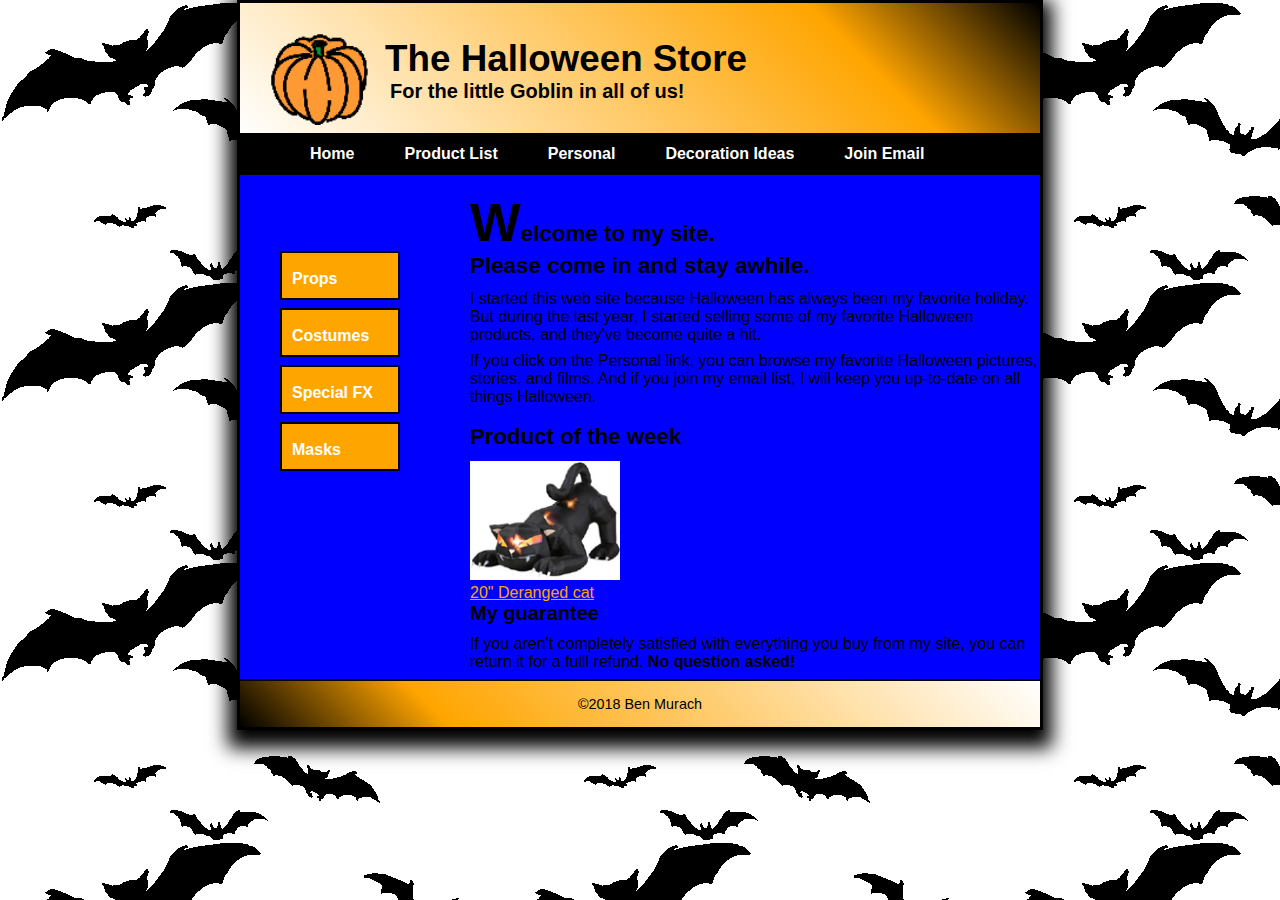
<file: halloweenexercises/index.html>
<!DOCTYPE html>

<html lang="en">
<head>
	<meta charset="utf-8" />
	<title>Halloween Store</title>
    <link rel="stylesheet" href="styles/normalize.css">
    <link rel="stylesheet" href="styles/index.css">
</head>

<body>
	<header>
        <img src="images/pumpkin.gif" alt="Pumpkin" width="100">
        <h2>The Halloween Store</h2>
        <h3>For the little Goblin in all of us!</h3>    
    </header>
    <main>
        <nav id="nav_menu">
      <ul>
            <li><a href="index.html">Home</a></li>
            <li><a href="Page3.html">Product List</a></li>
            <li><a href="members.html" class="current">Personal</a></li>
            <li class="lastitem"><a href="Page2.html">Decoration Ideas</a>
            <ul>
                <li><a href="#">Outdoor</a></li>
                <li><a href="#">Indoor</a></li>
                <li><a href="#">Table</a></li>
                <li><a href="#">Treats</a></li>
            </ul>  
          </li>
          <li><a href="#">Join Email</a>
      </ul>
 </nav>
        
        <aside>
            <ul>
                <li><a href="products/props.html">Props</a></li>
                <li><a href="products/costumes.html">Costumes</a></li>
                <li><a href="products/special.html">Special FX</a></li>
                <li><a href="products/masks.html">Masks</a></li>
            </ul> 
        </aside>
        <section>
        <h1>Welcome to my site. <p>Please come in and stay awhile.</p></h1>
        <p>I started this web site because Halloween has always been my 
        favorite holiday.
            But during the last year, I started selling some of my
            favorite Halloween products,
            and they've become quite a hit.</p>
        <p>If you click on the Personal link, you can browse my favorite
        Halloween pictures,
            stories, and films. And if you join my email list, I will keep
            you up-to-date on
            all things Halloween. </p>
        <h2>Product of the week</h2>
        <img src="images/cat1.jpg" alt="Cat1" width="150">
        <div style="color: orange; text-decoration: underline">20" Deranged cat</div>
        
        
        <h3>My guarantee</h3>
        <p>If you aren't completely satisfied with everything you buy
        from my site, you can return it
            for a fulll refund. <strong>No question asked!</strong> 
            </p>
        </section>
        
    </main>
    
    <footer>
        <p>&copy;2018 Ben Murach</p>
    </footer>
</body>
</html>
</file>
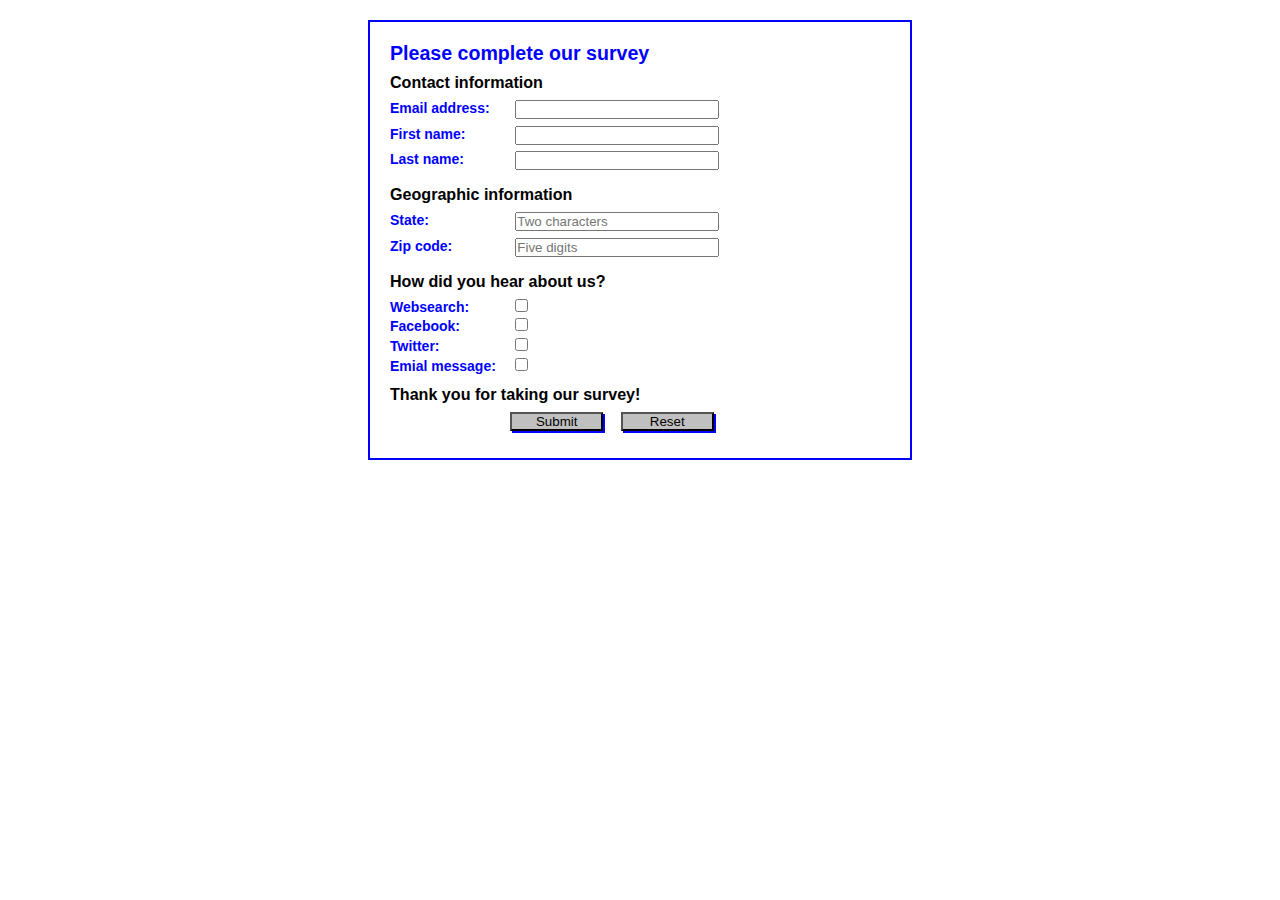
<file: week4 survey/index.html>
<!DOCTYPE HTML>
<html lang="en">
<head>
	<meta charset="utf-8">
    <title>Complete a Form</title>
    <style>
    	* {
    		margin: 0;
    		padding: 0;
    	}
		body {
			font: 87.5% Arial, Helvetica, sans-serif;
			width: 500px;
		    margin: 20px auto;
		    padding: 20px;
		    border: 2px solid blue;
		}
		h1 {
			color: blue; 
			font-size: 140%;
		}
		h2 {
			font-size: 115%;
			padding: .5em 0;
		}
		label {
			color: blue;
			float: left;
			width: 8em;
			font-weight: bold;
			text-align: left;
		}
		input {
			width: 15em;
			margin: 0 0 .5em 1em;
		}
		#button, #reset {
			width: 7em;
			background-color: silver;
			box-shadow: 2px 2px 0 blue; }
		#button {
			margin-left: 9em;
		}
        
        input[type="checkbox"]{
            width: 13px;
        }
        
	</style>
</head>

<body>
<h1>Please complete our survey</h1>
<form name="myform" action="survey_data.html" method="get">
	
	<h2>Contact information</h2>
	<label for="email">Email address:</label>
    <input type="email" name="email" id="email"><br>
    <label for="firstname">First name:</label>
    <input type="text" name="firstname" id="firstname"><br>
    <label for="lastname">Last name:</label>
    <input type="text" name="lastname" id="lastname"><br>
    
    <h2>Geographic information</h2>
    <label for="state">State:</label>
    <input type="text" name="state" id="state" placeholder="Two characters" pattern="[A-Za-z]{2}"><br>
    
    <label for="zipcode">Zip code:</label>
    <input type="text" name="zipcode" id="zipcode" placeholder="Five digits" pattern="\d{5}"><br>
    
    <h2>How did you hear about us?</h2>
    <label for="websearch">Websearch:</label>
    <input type="checkbox" value="websearch" name="websearch" id="websearch"><br>
    
    <label for="facebook">Facebook:</label>
    <input type="checkbox" value="facebook" name="facebook" id="facebook"><br>
    
    <label for="twitter">Twitter:</label>
    <input type="checkbox" value="twitter" name="twitter" id="twitter"><br>
    
    <label for="emialmessage">Emial message:</label>
    <input type="checkbox" value="emialmessage" name="emialmessage" id="emialmessage"><br>
    <h2>Thank you for taking our survey!</h2>
    <input type="submit" name="button" id="button" value="Submit">
    <input type="reset" name="reset" id="reset"> 
</form>
</body>
</html>
</file>
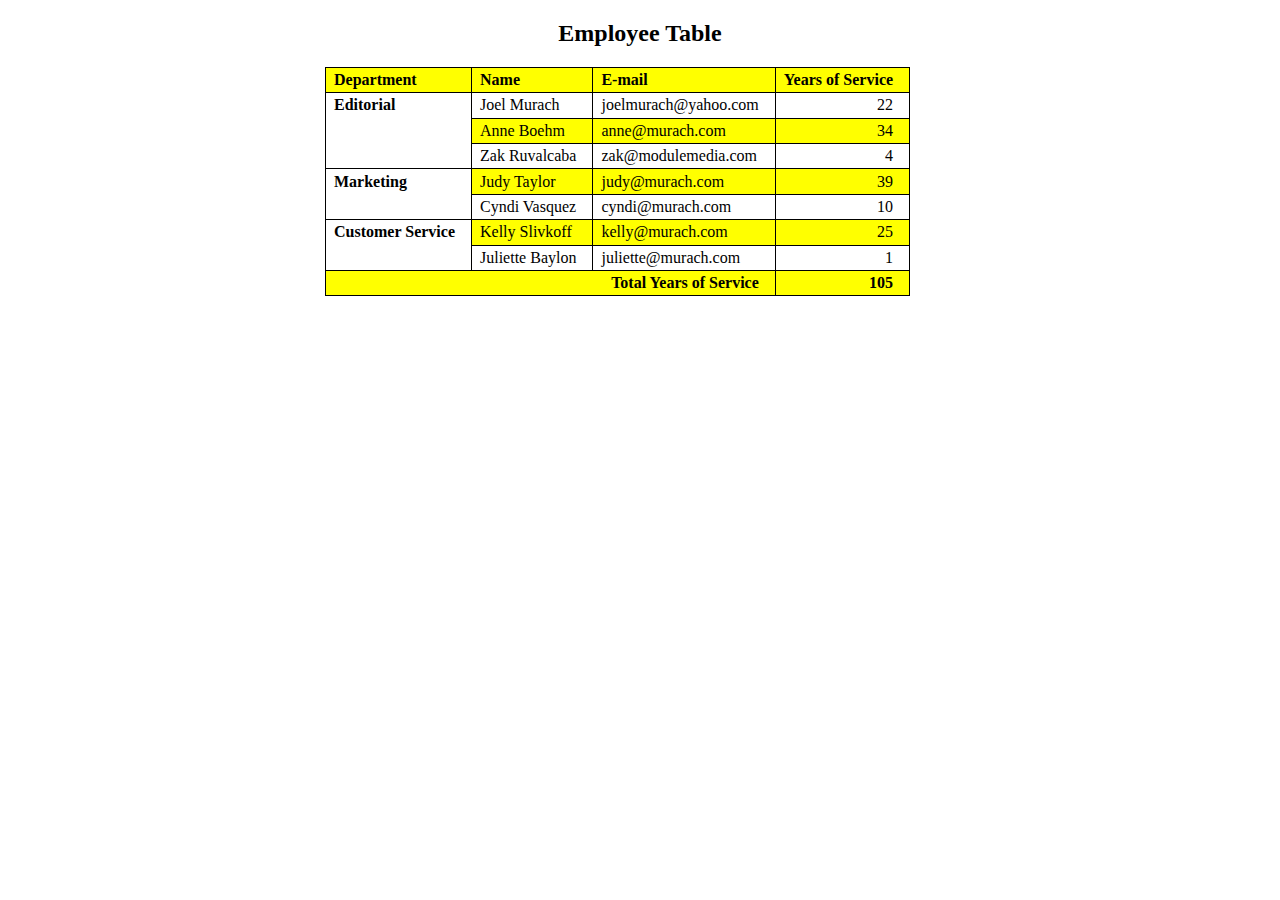
<file: week4 table/index.html>
<!DOCTYPE html>
<html>
<head>
    <meta charset="utf-8">
    <title>Employee table</title>
	<style>
		body {
			width: 750px;
			margin: 0 auto;
            font-family: "Times New Roman";
		}
		table {
			border-collapse: collapse;
			border: 1px solid black;
			margin: 20px;
		}
		thead {
			background-color: yellow;
		}
		th, td {
			border: 1px solid black;
			padding: .2em 1em .2em .5em;
			text-align: left;
			vertical-align: middle;
		}
		.right {
			text-align: right;
		}
		tbody tr:nth-child(even) td {
			background-color: yellow;
		}
        figcaption {
            text-align: center;
        }
        
        .rowspan {
            background-color: white !important;
            font-weight: bold;
            vertical-align: top;
        }
        
        .colspan{
            text-align: right;
            font-weight: bold;
            
        }
	</style>
</head>

<body>
<figure>
    <figcaption><h2>Employee Table</h2></figcaption>
    <table>
	   <thead>
		  <tr>
              <th>Department</th>
              <th>Name</th>
              <th>E-mail</th>
              <th class="right">Years of Service</th>
            </tr>
        </thead>
        <tbody>
            <tr>
                <td rowspan="3" class="rowspan">Editorial</td>
                <td>Joel Murach</td>
                <td>joelmurach@yahoo.com</td>
                <td class="right">22</td>
            </tr>
            <tr>
                <td>Anne Boehm</td>
                <td>anne@murach.com</td>
                <td class="right">34</td>
            </tr>
            <tr>
                <td>Zak Ruvalcaba</td>
                <td>zak@modulemedia.com</td>
                <td class="right">4</td>
            </tr>
            <tr>
                <td rowspan="2" class="rowspan">Marketing</td>
                <td>Judy Taylor</td>
                <td>judy@murach.com</td>
                <td class="right">39</td>
            </tr>
            <tr>
                <td>Cyndi Vasquez</td>
                <td>cyndi@murach.com</td>
                <td class="right">10</td>
            </tr>
            <tr>
                <td rowspan="2" class="rowspan">Customer Service</td>
                <td>Kelly Slivkoff</td>
                <td>kelly@murach.com</td>
                <td class="right">25</td>
            </tr>
            <tr>
                <td>Juliette Baylon</td>
                <td>juliette@murach.com</td>
                <td class="right">1</td>
            </tr>
            <tr>
                <td colspan="3" class="colspan">Total Years of Service</td>
                <td class="colspan">105</td>
            </tr>
        </tbody>
    </table>
</figure>
    
</body>
</html>
</file>
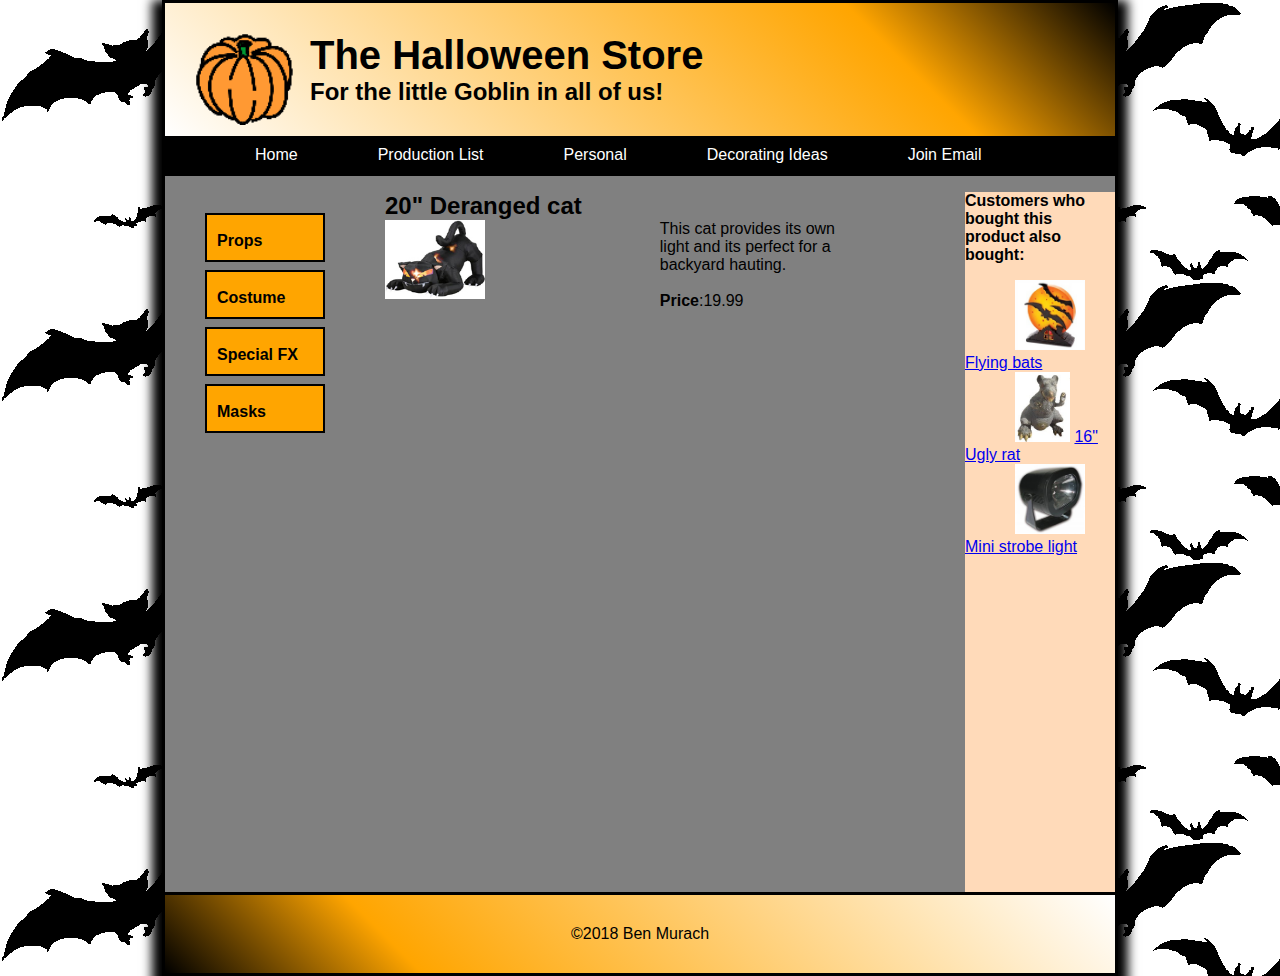
<file: halloweenexercises/index2.html>
<!DOCTYPE html>

<html lang="en">

<head>
   <meta charset="utf-8" />
   <title>Halloween Store</title>
   <link rel="stylesheet" href="styles/index2.css">
   <link rel="stylesheet" href="styles/index2.css">

</head>

<body>
   <header>
      <img src="images/pumpkin.gif" alt="Pumpkin" width="100">
      <h2>The Halloween Store</h2>
      <h3>For the little Goblin in all of us!</h3>

   </header>

   <nav id="nav_menu">
   <ul>
        <li class="background2"><a href="Page1.html" class="b1">Home</a></li>
        <li class="background2"><a href="Page3.html" class="b1">Production List</a></li>
        <li class="background2"><a href="#" class="b1">Personal</a></li>
        <li class="background2"><a href="#" class="b1">Decorating Ideas</a>
            <ul>
                <li class="background2"><a href="#" class="background1">Outdoor</a></li>
                <li class="background2"><a href="#" class="background1">Indoor</a></li>
                <li class="background2"><a href="#" class="background1">Table</a></li>
                <li class="background2"><a href="#" class="background1">Treats</a></li>
            </ul>
        </li>
        <li class="background2"><a href="#" class="background1">Join Email</a></li> 
   </ul>

   </nav>


<main>
   <aside>
      <nav id="nav_list">
      <ul>
            <li><a href="products/props.html">Props</a></li>
            <li><a href="products/costume.html">Costume</a></li>
            <li><a href="products/special effects.html">Special FX</a></li>
            <li><a href="products/masks.html">Masks</a></li>
      </ul>
      </nav>
   </aside>
    
    <section style="float:left; height:400px; width:450px">
        <h2>20" Deranged cat</h2>
        <img src="images/cat1.jpg" alt="Cat1" width="100">
        <div style="float: right" >This cat provides its own<br>light and its perfect for a<br>backyard hauting.<br><br><strong>Price</strong>:19.99</div> 
        </section>
    
    <div style="float:right; height:700px; width:150px; margin-top: 0px; background-color:peachpuff">
            <strong><p>Customers who bought this<br> product also bought:</p></strong>
            <ul style="margin-left: 0px;padding-inline-start: 0px;">
                <img src="images/flying_bats.jpg" alt="Flying_bats" style="margin-right:3px; width=70px; height:70px; margin-left:50px">
                <a href="#">Flying bats</a>
                <img src="images/rat1.jpg" alt="Rat1" style="width=70px; height:70px; margin-left:50px">
                <a href="#">16" Ugly rat</a>
                <img src="images/strobe1.jpg" alt="Strobel" style="width:70px; height: 70px; margin-left:50px">
                <a href="#">Mini strobe light</a>
            </ul>
        </div>
</main>

   <footer>
      <p>&copy;2018 Ben Murach</p>
   </footer>
   
</body>
</html>
</file>
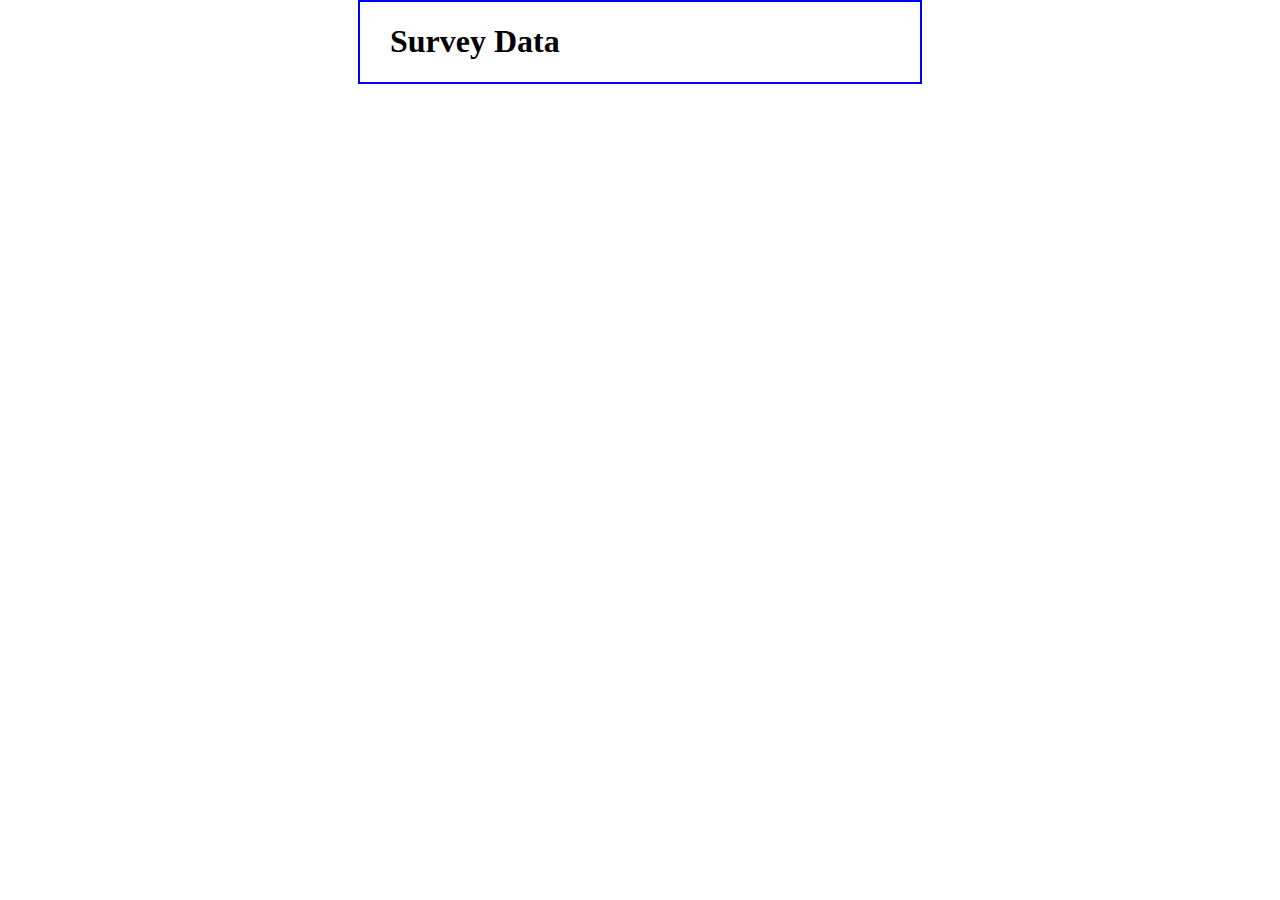
<file: week4 survey/survey_data.html>
<!DOCTYPE html>
<html>
<head>
<title>Survey Data</title>
<style>
    body {
    	width: 500px;
    	margin: 0 auto;
    	padding: 0 30px;
    	border: 2px solid blue;
    }
    dt {
        font-weight: bold;
    }
</style>
<script type="text/javascript">
//<![CDATA[
var decode = function ( text ) {
    text = text.replace(/\+/g, " ");
    text = text.replace(/%[a-fA-F0-9]{2}/g, 
        function ( text ) {
            return String.fromCharCode( "0x" + text.substr(1,2));
        }
    );
    return text;
}
    
var display_data = function () {
    var query = location.search.replace("?", "");
    if ( query == "" ) return;
    
    var fields = query.split("&");
    
    if ( fields.length == 0 ) {
        document.write("<p>No data was submitted.</p>");
    } else {
        document.write("<dl>");
        var field_parts;
        for ( var i in fields ) {
            field_parts = fields[i].split("=");
            field_parts[0] = decode( field_parts[0] );
            field_parts[1] = decode( field_parts[1] );
            document.write("<dt>" + field_parts[0] + "</dt>");
            document.write("<dd>" + field_parts[1] + "</dd>");
        }
        document.write("</dl>");
    }
}
//]]>
</script>
</head>

<body>
    <h1>Survey Data</h1>
    <script>display_data();</script>
</body>
</html>
</file>
<file: halloweenexercises/styles/index.css>
html {
    background-image: url("../images/bats.gif");
}
body {
    font-family: Verdana, Arial, Helvetica, sans-serif;
    width: 800px;
    background-color: blue;
    margin: 0 auto;
    padding: 0;
    border:3px solid black;
    box-shadow: 0 9px 18px 9px;
}
h1, h1, h3, p {
    margin: 0;
    padding: 0;
}
a {
    font-weight: bold;
    color: blue;
}
a:link, a:visited {
    color: white;
}
a:hover, a:focus {
    color:blue;
}

header {
    background-image: -webkit-linear-gradient(45deg, white 0%, orange 
    75%, black 100%);
    background-image: -moz-linear-gradient(45deg, white 0%, orange 
    75%, black 100%);
    background-image: -o-linear-gradient(45deg, white 0%, orange 75%, 
    black 100%);
    background-image: linear-gradient(45deg, white 0%, orange 75%, 
    black 100%);
    padding: 30px;
    border-bottom: 2px solid black;
}
header img { 
	float: left; 
	padding-right: 15px;
}	
header h2 {
	font-size: 230%;
    margin-bottom: 0px;
    margin-top: 5px;
}
header h3 {
	font-size: 125%;
    margin-left: 120px;
}

main {
    padding: 0px0px 25px 25px;
}
main h1 {
    font-size: 140%;
    margin-bottom: .5em;
}
main h1:first-letter {
    font-size: 240%;
}
main h2 {
    font-size: 139%;
    margin: .8em 0 .5em 0;
}
main h3 {
    font-size: 125%;
    margin-bottom: .5em;
}
main p {
    margin-bottom: .5em;
}
main ul {
    margin-top: 10px;
}

aside {
    width: 160px;
    float:left;
    margin: 50px 30px 40px 0px;
    line-height: 125%;
}
aside ul li {
    margin-bottom:.5em;
    border: 2px double black;
    list-style-type: none;
    background-color: orange;
    height: 45px;
    display:block;
}
aside ul li a {
    display:block;
    text-decoration:none;
    padding: 1em 0 1em 10px;
}

section {
    float: right;
    width: 570px;
}

footer { 
    clear: both;
	border-top: 2px solid black;
	padding: 15px;
    background-image: -webkit-linear-gradient(45deg, black 0%, orange 25%, white 100%);
    background-image: -moz-linear-gradient(45deg, black 0%, orange 25%, white 100%);
    background-image: -o-linear-gradient(45deg, black 0%, orange 25%, white 100%);
    background-image: linear-gradient(45deg, black 0%, orange 25%, white 100%);
} 
footer p {
	font-size: 90%;
	text-align: center;
}
#nav_menu ul {
	padding-top: 10px;
    background-color: black;
    list-style:none;
    position:relative;
    margin-top: 0px;
    padding-bottom: 30px;
}
#nav_menu ul li { float: left;
    margin-left: 30px;
    margin-right: 20px;
}

#nav_menu ul li a {
    color: white;
    text-decoration: none;
}
#nav_menu ul ul {
	display: none;
    position: absolute;
    top: 26px;
    text-align: center;
}
#nav_menu ul ul li { 
    float: none;
    margin-left: 10px;
    margin-top: 10px;
    margin-bottom: 10px;
    margin-right: 45px
}
#nav_menu ul ul li:hover {
    background-color: gray;
}
#nav_menu ul li:hover > ul {
    display:block;
}
#nav_menu > ul ::after {
    content: "";
    display: block;
    clear: both;
}
</file>
<file: halloweenexercises/styles/index2.css>
html {
    background-image: url("../images/bats.gif");
}
body {
    font-family: Verdana, Arial, Helvetica, sans-serif;
    width: 950px;
    background-color:gray;
    border: 3px solid black;
    -moz-box-shadow:0 0 10px 10px;
    -webkit-box-shadow:0 0 10px 10 px;
    margin: auto;
    font-size: 100%;
    box-shadow: 0 10px 10px 10px;
}

html {
    background-image: url("../images/bats.gif");
}

header {
    background-image: -webkit-linear-gradient(45deg, white 0%, orange 75%, black 100%);
    background-image: -moz-linear-gradient(45deg, white 0%, orange 75%, black 100%);
    background-image: -o-linear-gradient(45deg, white 0%, orange 75%, black 100%);
    background-image: linear-gradient(45deg, white 0%, orange 75%, black 100%);
    padding: 30px;
    border-bottom: 0 solid black;
}

header img {
    float: left;
    padding-right: 15px;
}

header h2 {
    font-size: 250%;
}

header h3 {
    font-size: 150%;
}

h1, h2, h3, p {
    margin: 0px;
    padding: 0px;
}

aside {
    width: 160px;
    float:left;
    margin: 5px 60px 40px 0px;
    line-height: 125%;
}


#nav_list ul li {
    margin-bottom:.5em;
    border: 2px double black;
    list-style-type: none;
    background-color: orange;
    height: 45px;
    display:block;
}
#nav_list ul li a {
    display:block;
    color: black;
    font-weight: bold;
    text-decoration: none;
    padding: 1em 0 1em 10px;
}
#nav_list ul li:hover > ul {
    display:block;
}

#nav_menu ul {
	padding-top: 10px;
    background-color: black;
    list-style:none;
    position:relative;
    margin-top: 0px;
    padding-bottom: 30px;
}
#nav_menu ul li { float: left;
    margin-left: 50px;
    margin-right: 30px;
}

#nav_menu ul li a {
    color: white;
    text-decoration: none;
}
#nav_menu ul ul {
	display: none;
    position: absolute;
    top: 26px;
    text-align: center;
}
#nav_menu ul ul li { 
    float: none;
    margin-left: 10px;
    margin-top: 10px;
    margin-bottom: 10px;
    margin-right: 45px
}
#nav_menu ul ul li:hover {
    background-color: gray;
}
#nav_menu ul li:hover > ul {
    display:block;
}
#nav_menu > ul ::after {
    content: "";
    display: block;
    clear: both;
}
.tdbg {
    background-color:#f5deb3;
}

footer { 
    clear: both;
	border-top: 3px solid black;
	padding: 30px;
    background-image: -webkit-linear-gradient(45deg, black 0%, orange 25%, white 100%);
    background-image: -moz-linear-gradient(45deg, black 0%, orange 25%, white 100%);
    background-image: -o-linear-gradient(45deg, black 0%, orange 25%, white 100%);
    background-image: linear-gradient(45deg, black 0%, orange 25%, white 100%);
} 
footer p {
	font-size: 100%;
	text-align:center;
}
</file>
